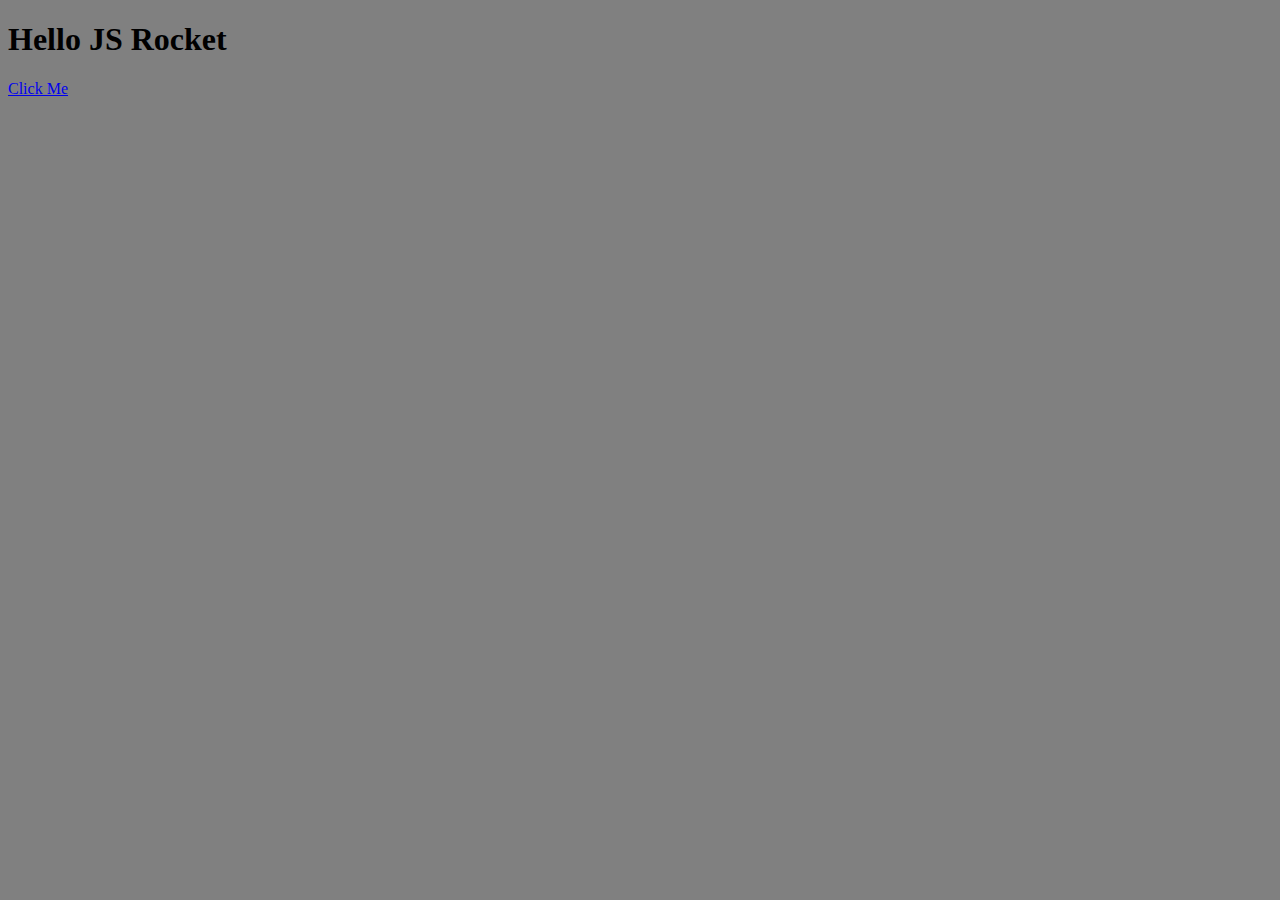
<file: index.html>
<!DOCTYPE html>
<html>
<head>
	<title>JS Rocket</title>
	<script type="text/javascript" src="js/script.js"></script>
	<link rel="stylesheet" type="text/css" href="css/style.css">
</head>
<body>
	<h1>Hello JS Rocket</h1>
	<a href="#" onclick="doCoolStuff();">Click Me</a>

	<div class="cool" id="cool">
		<p>Hello I'm Cool!</p>
	</div>
</body>
</html>
</file>
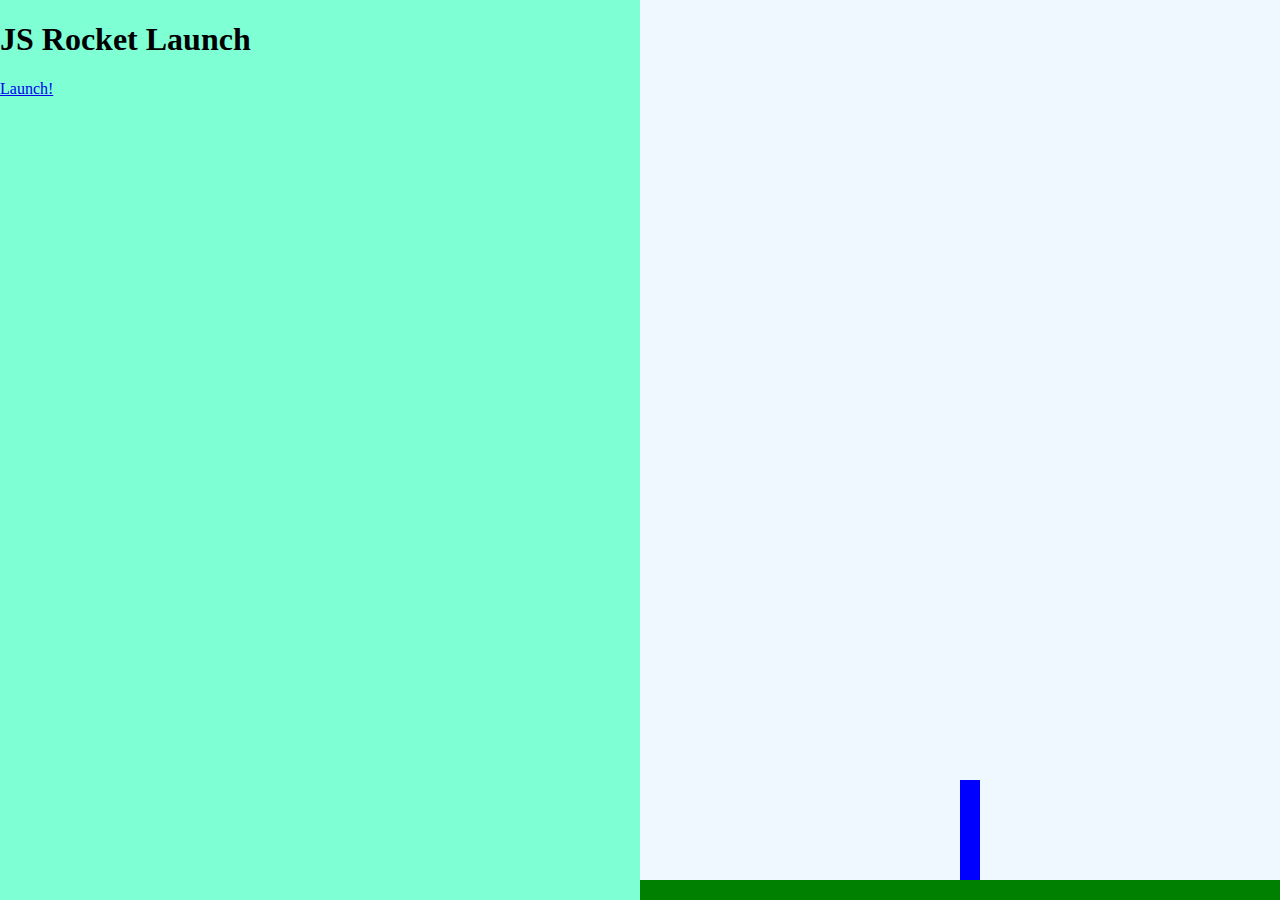
<file: rocket.html>
<!DOCTYPE html>
<html>
<head>
	<title>Rocket Lauch sequence!</title>
	<script type="text/javascript" src="js/rocket.js"></script>
	<link rel="stylesheet" type="text/css" href="css/rocket.css">
</head>
<body class="body-state1">
	<div class="left">
		<div class="state1">
			<h1>JS Rocket Launch</h1>
			<a href="#" class="button" onclick="changeState(2);">Launch!</a>
		</div>
		<div class="state2">
			<h1 id="countdown">10</h1>
			<a href="#" class="button" onclick="changeState(1);">Abort!</a>
		</div>
		<div class="state3">
			<h1>Lift Off!</h1>
		</div>
		<div class="state4">
			<h1>Well done!</h1>
			<a href="#" class="button" onclick="changeState(1);">Do it Again!</a>
		</div>
		<div class="state5">
			<h1>Oh No!!!</h1>
			<a href="#" class="button" onclick="changeState(1);">Do it Again!</a>
		</div>
	</div>

	<div class="right">
		<div class="ground"></div>
		<div class="rocket">
		</div>
	</div>
</body>
</html>
</file>
<file: css/style.css>
body{
	background-color: grey;
}

.cool{
	visibility: hidden;
	width: 100px;
	height: 100px;
	background-color: green;
	transition: background-color 2s;
}

.cool.red{
	visibility: visible;
	background-color: red;
}
</file>
<file: css/rocket.css>
.left{
	background-color: aquamarine;
	position: fixed;
	width: 50%;
	height: 100%;
	top: 0;
	left: 0;
}

.right{
	background-color: aliceblue;
	position: fixed;
	width: 50%;
	height: 100%;
	top: 0;
	right: 0;
}
	
.ground{
	background-color: green;
	position: absolute;;
	bottom: 0;
	left: 0;
	width: 100%;
	height: 20px;
}

.rocket{
	position: absolute;
	left: 50%;
	bottom: 20px;
	width: 20px;
	height: 100px;
	background-color: blue;
	transition: bottom 1000ms;
}

.body-state1 .rocket{
	transition: none;
}

.body-state3 .rocket,
.body-state4 .rocket{
	bottom: 1000px;
}

.state1,
.state2,
.state3,
.state4,
.state5{
	display: none;
}

body.body-state1 .state1{display: block;}
body.body-state2 .state2{display: block;}
body.body-state3 .state3{display: block;}
body.body-state4 .state4{display: block;}
body.body-state5 .state5{display: block;}
a{
	
}

a.button{

}
</file>
